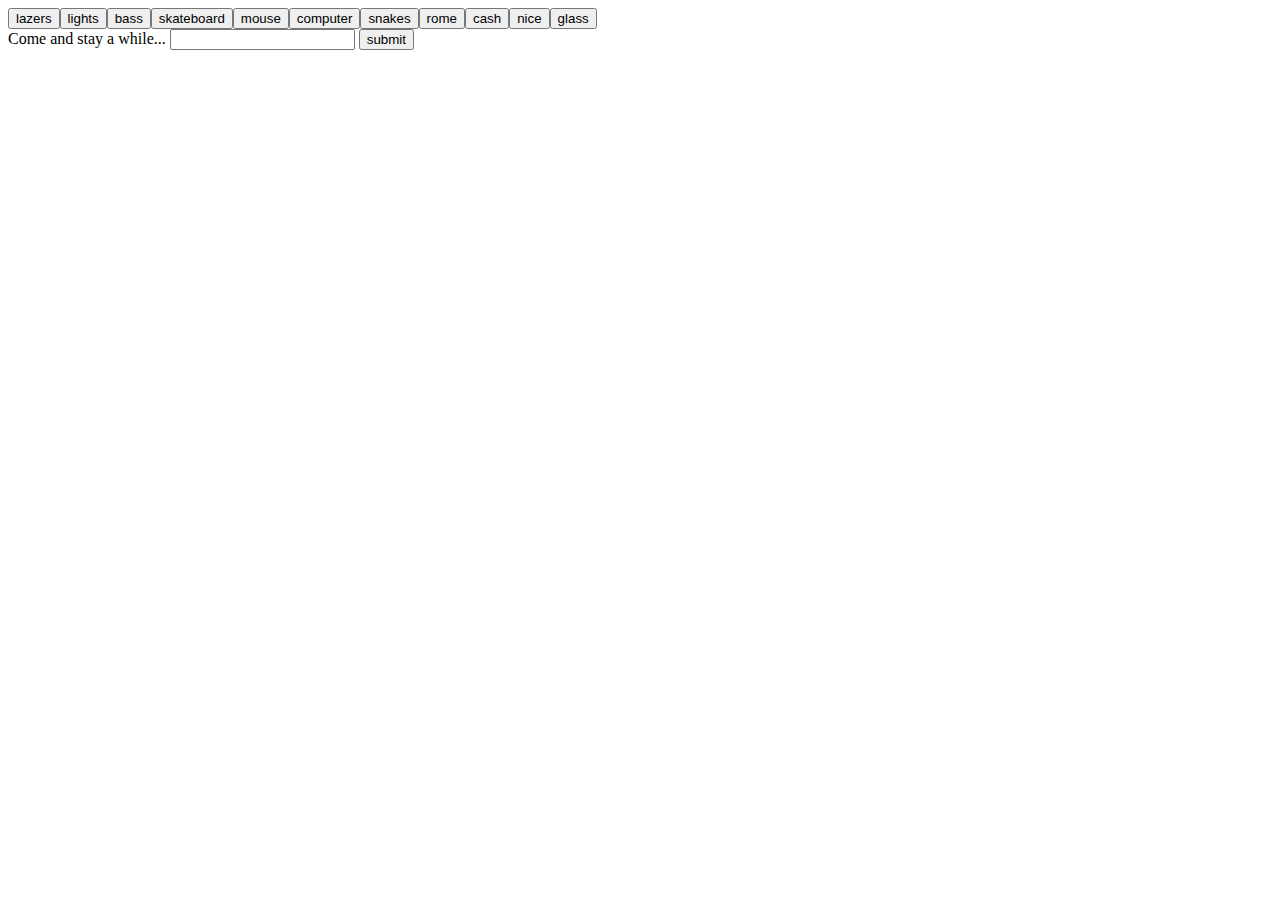
<file: ApiHomework/Api.html>
<!DOCTYPE html>
<html lang="en">

    <head>
        <meta charset="UTF-8">
        <meta name="viewport" content="width=device-width, initial-scale=1.0">
        <meta http-equiv="X-UA-Compatible" content="ie=edge">
        <title>Document</title>
    </head>

    <body>
        <div id="buttons-spot"> </div>


        <div id="search-spot">
            <form id="user-form">
                <label for="user-input">Come and stay a while...</label>
                <input type="text" id="user-input">

                </input>
                <button id="submit-button">submit </button>

        </div>

        <div id="gifs"></div>
        <div id="drink-names"></div>

        <script src="api.js"></script>

    </body>

</html>
</file>
